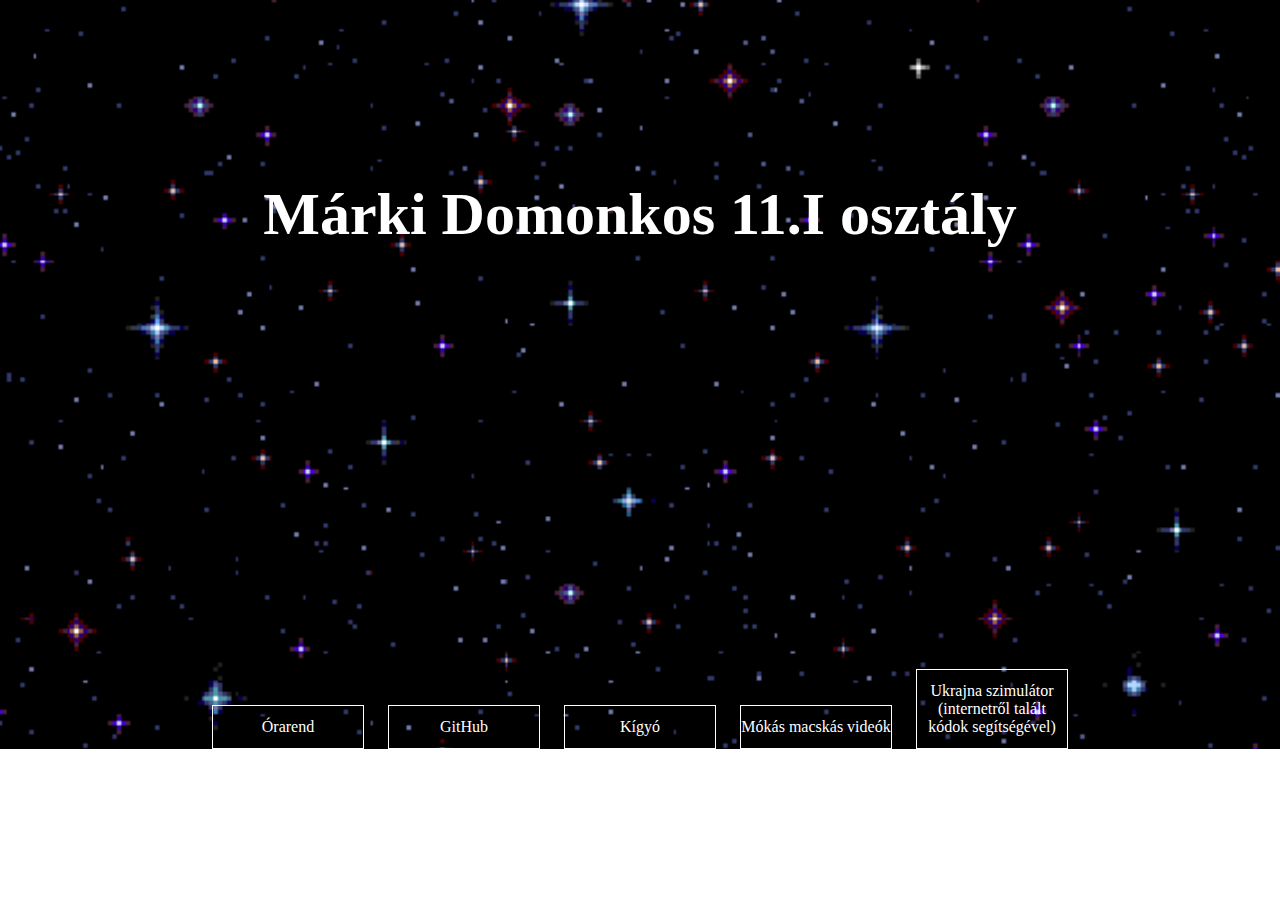
<file: index.html>
<html>
    <head>
        <title>markidomonkos</title>
        <link rel="stylesheet" href="style.css">
    </head>
    <body>
        <section id="banner">
            <div class="banner-text">
                <h1>Márki Domonkos 11.I osztály</h1>
                <p></p>
                <div>
                    <canvas id="canvas" width="300" height="300"
style="background-color:transparent">
</canvas>

<script>
var canvas = document.getElementById("canvas");
var ctx = canvas.getContext("2d");
var radius = canvas.height / 2;
ctx.translate(radius, radius);
radius = radius * 0.90
setInterval(drawClock, 1000);

function drawClock() {
  drawFace(ctx, radius);
  drawNumbers(ctx, radius);
  drawTime(ctx, radius);
}

function drawFace(ctx, radius) {
  var grad;
  ctx.beginPath();
  ctx.arc(0, 0, radius, 0, 2*Math.PI);
  ctx.fillStyle = 'white';
  ctx.fill();
  grad = ctx.createRadialGradient(0,0,radius*0.95, 0,0,radius*1.05);
  grad.addColorStop(0, '#333');
  grad.addColorStop(0.5, 'white');
  grad.addColorStop(1, '#333');
  ctx.strokeStyle = grad;
  ctx.lineWidth = radius*0.1;
  ctx.stroke();
  ctx.beginPath();
  ctx.arc(0, 0, radius*0.1, 0, 2*Math.PI);
  ctx.fillStyle = '#333';
  ctx.fill();
}

function drawNumbers(ctx, radius) {
  var ang;
  var num;
  ctx.font = radius*0.15 + "px arial";
  ctx.textBaseline="middle";
  ctx.textAlign="center";
  for(num = 1; num < 13; num++){
    ang = num * Math.PI / 6;
    ctx.rotate(ang);
    ctx.translate(0, -radius*0.85);
    ctx.rotate(-ang);
    ctx.fillText(num.toString(), 0, 0);
    ctx.rotate(ang);
    ctx.translate(0, radius*0.85);
    ctx.rotate(-ang);
  }
}

function drawTime(ctx, radius){
    var now = new Date();
    var hour = now.getHours();
    var minute = now.getMinutes();
    var second = now.getSeconds();
    //hour
    hour=hour%12;
    hour=(hour*Math.PI/6)+
    (minute*Math.PI/(6*60))+
    (second*Math.PI/(360*60));
    drawHand(ctx, hour, radius*0.5, radius*0.07);
    //minute
    minute=(minute*Math.PI/30)+(second*Math.PI/(30*60));
    drawHand(ctx, minute, radius*0.8, radius*0.07);
    // second
    second=(second*Math.PI/30);
    drawHand(ctx, second, radius*0.9, radius*0.02);
}

function drawHand(ctx, pos, length, width) {
    ctx.beginPath();
    ctx.lineWidth = width;
    ctx.lineCap = "round";
    ctx.moveTo(0,0);
    ctx.rotate(pos);
    ctx.lineTo(0, -length);
    ctx.stroke();
    ctx.rotate(-pos);
}
</script>


                </div>
                <div class="banner-btn">
                    <a href="ora.html"><span></span>Órarend</a>
                    <a href="https://github.com/markidomonkos"><span></span>GitHub</a>
                    <a href="/weblap/kigyo/index.html"><span></span>Kígyó</a>
                    <a href="videok.html"><span></span>Mókás macskás videók</a>
                    <a href="vicces.html"><span></span>Ukrajna szimulátor <br>(internetről talált kódok segítségével)</a>
                </div>
            </div>
        </section>
    </body>
</html>
</file>
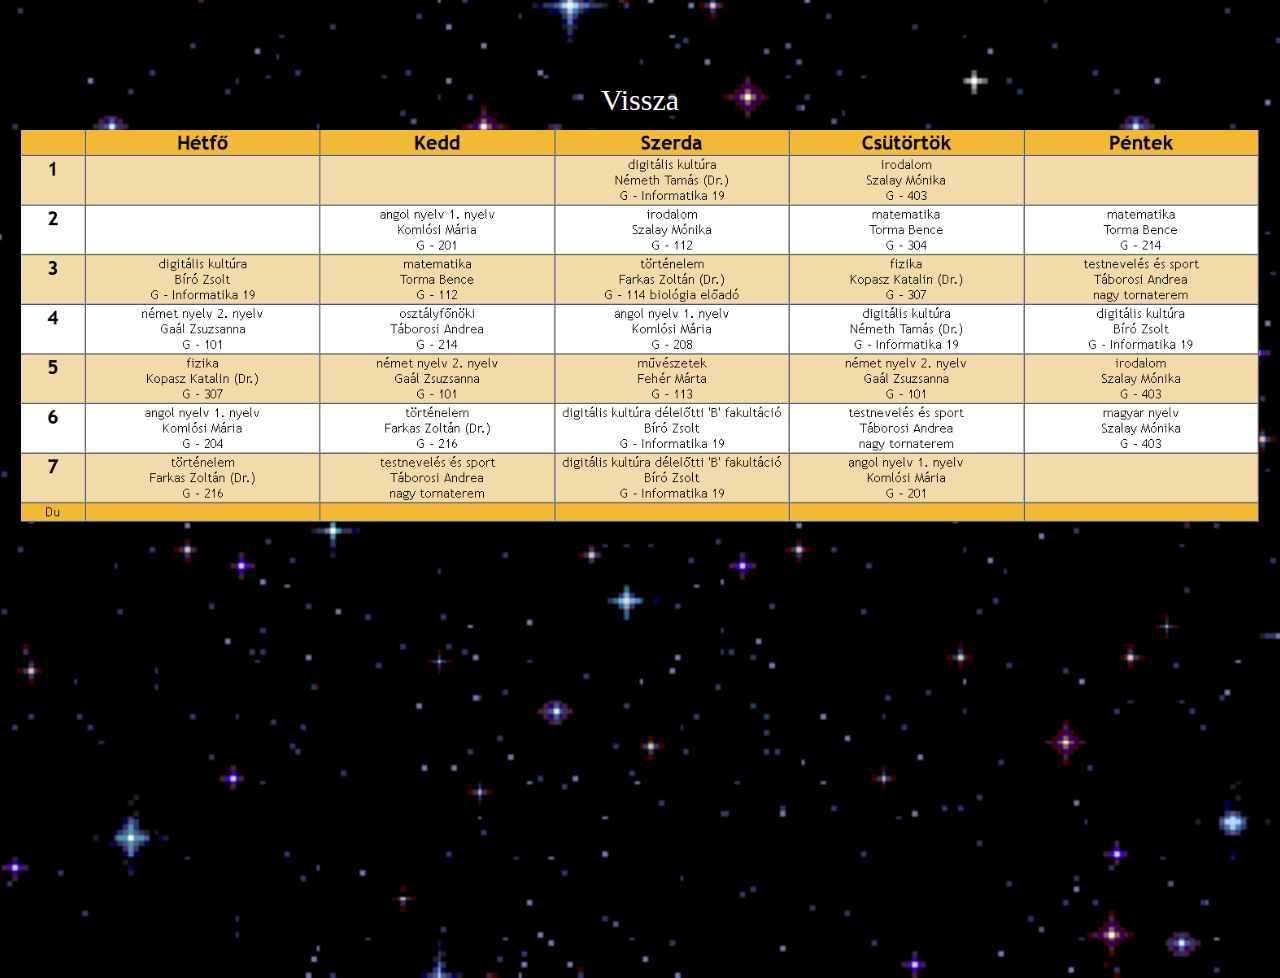
<file: ora.html>
<!DOCTYPE html>
<html>
	<head>
        <title>Órarend</title>
		<link rel="stylesheet" href="stilus.css">
    </head>
	<body>
		<style>
			body{
				background: url(ht.gif);
    			background-size: cover;
    			background-position: center;
    			height: 100vh;
				font-size: 30px;
				font-family: verdana;
    		
			}
			h1{
				margin:auto;
				size: 100ch;
			}
		</style>
		

		<section id="banner">
			<div class="banner-btn">
				<a href="index.html"><span></span>Vissza</a>
			</div>
			<h1>
				<img src="orarend.png" alt="Órarend" class="center">
			</h1>
		</section>
	</body>
</html>
</file>
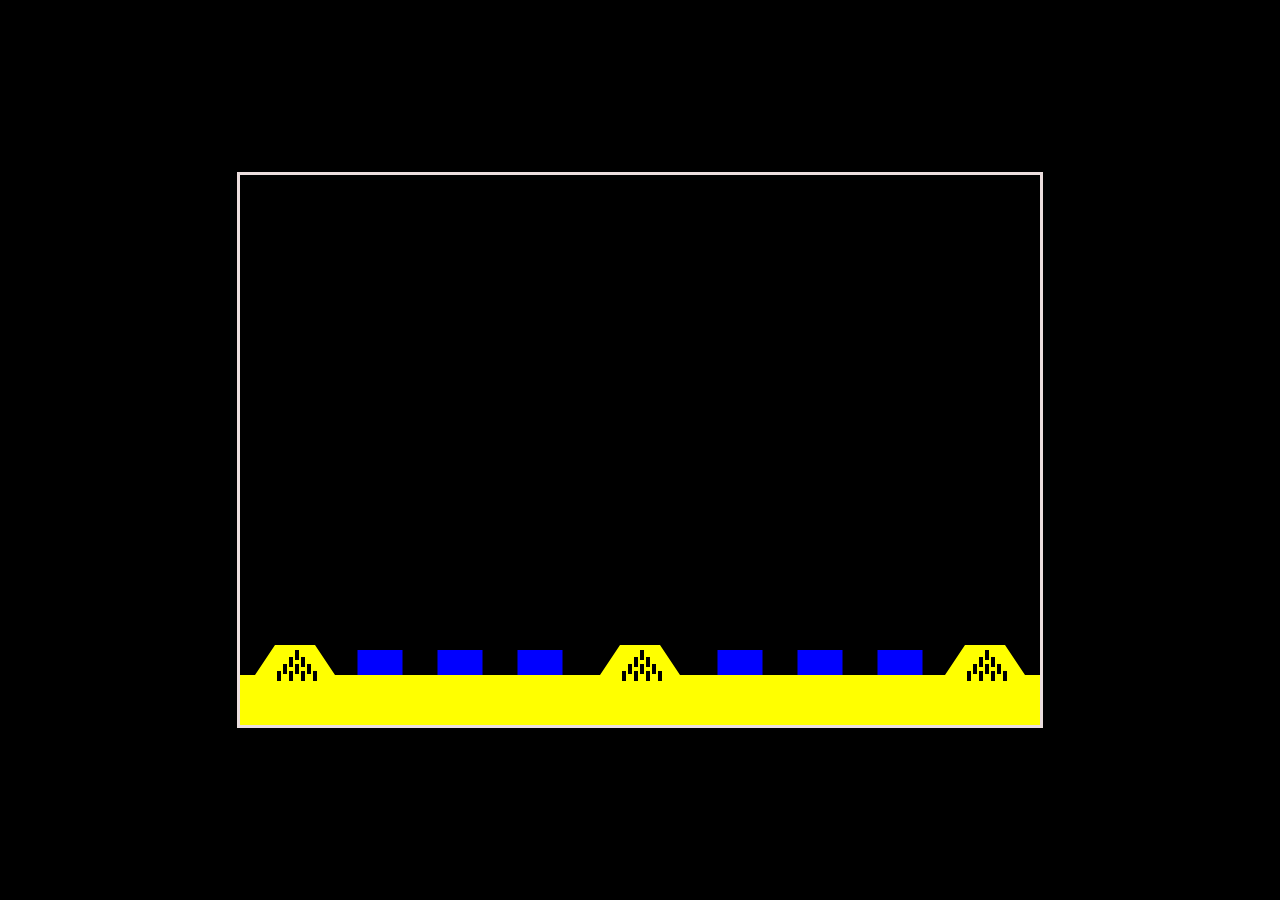
<file: vicces.html>
<!DOCTYPE html>
<html>
<head>
  <title>Védd meg Ukranjnát</title>
  <meta charset="UTF-8">
  <style>
  html, body {
    height: 100%;
    margin: 0;
  }

  body {
    background: black;
    display: flex;
    align-items: center;
    justify-content: center;
  }

  canvas {
    cursor: crosshair;
    border: 3px solid rgb(235, 222, 222);
  }
  </style>
</head>
<body>
<canvas width="800" height="550" id="game"></canvas>
<script>
const canvas = document.getElementById('game');
const context = canvas.getContext('2d');
const groundY = 500;  
const cityWidth = 45;  
const cityHeight = 25;  
const cityY = groundY - cityHeight;  
const siloY = groundY - 30;  
const missileSize = 4;  

const missileSpeed = 1; 
const counterMissileSpeed = 15;  


let missiles = [];
let counterMissiles = [];


let explosions = [];

const levels = [ [4, 4] ];
let currLevel = 0;
let currInterval = 0;


let cities = [
  { x: 140, y: cityY, alive: true },
  { x: 220, y: cityY, alive: true },
  { x: 300, y: cityY, alive: true },
  { x: 500, y: cityY, alive: true },
  { x: 580, y: cityY, alive: true },
  { x: 660, y: cityY, alive: true }
];


const siloPos = [ 55, canvas.width / 2, 745 ];


let silos = [
  { x: siloPos[0], y: siloY, missiles: 10, alive: true },
  { x: siloPos[1], y: siloY, missiles: 10, alive: true },
  { x: siloPos[2], y: siloY, missiles: 10, alive: true }
];


const missileSpawns = cities
  .concat(silos)
  .concat([{ x: 0, y: 0 }, { x: canvas.width, y: 0 }])
  .map(pos => ({ x: pos.x, y: 0 }));


function randInt(min, max) {
  return Math.floor(Math.random() * (max - min + 1)) + min;
}

function angleBetweenPoints(source, target) {


  return Math.atan2(target.y - source.y, target.x - source.x) + Math.PI / 2;
}


function distance(source, target) {
  return Math.hypot(source.x - target.x, source.y - target.y);
}

function spawnMissile() {
  const targets = cities.concat(silos);

  const randSpawn = randInt(0, missileSpawns.length - 1);
  const randTarget = randInt(0, targets.length - 1);
  const start = missileSpawns[randSpawn];
  const target = targets[randTarget];
  const angle = angleBetweenPoints(start, target);

  missiles.push({
    start,
    target,
    pos: { x: start.x, y: start.y },
    alive: true, 

    dx: missileSpeed * Math.sin(angle),
    dy: missileSpeed * -Math.cos(angle)
  });
}
let lastTime = -2000;
function loop(time) {
  requestAnimationFrame(loop);
  context.clearRect(0,0,canvas.width,canvas.height);


  if (time - lastTime > 3000 && currInterval < levels[currLevel].length) {
    for (let i = 0; i < levels[currLevel][currInterval]; i++) {
      spawnMissile();
    }

    currInterval++;
    lastTime = time;
  }


  context.fillStyle = 'blue';
  cities.forEach(city => {

    
    context.fillRect(city.x - cityWidth / 2, city.y, cityWidth, cityHeight);
  });

 
  context.fillStyle = 'yellow';
  context.beginPath();
  context.moveTo(0, canvas.height);
  context.lineTo(0, groundY);


  siloPos.forEach(x => {
    context.lineTo(x - 40, groundY);
    context.lineTo(x - 20, siloY);
    context.lineTo(x + 20, siloY);
    context.lineTo(x + 40, groundY);
  });

  context.lineTo(canvas.width, groundY);
  context.lineTo(canvas.width, canvas.height);
  context.fill();


  context.fillStyle = 'black';
  silos.forEach(silo => {


    let missilesPerRow = 1;
    let count = 0;
    let x = silo.x;
    let y = silo.y + 5;

    for (let i = 0; i < silo.missiles; i++) {
      context.fillRect(x, y, 4, 10);
      x += 12;

      if (++count === missilesPerRow) {
        x = silo.x - 6 * count;
        missilesPerRow++;
        y += 7;
        count = 0;
      }
    }
  });


  context.strokeStyle = 'red';
  context.lineWidth = 2;


  context.fillStyle = 'white';
  if (Math.round(time / 2) % 2 === 0) {
    context.fillStyle = 'black';
  }

  missiles.forEach(missile => {
    missile.pos.x += missile.dx;
    missile.pos.y += missile.dy;


    explosions.forEach(explosion => {
      const dist = distance(explosion, missile.pos);
      if (dist < missileSize + explosion.size) {
        missile.alive = false;
      }
    });


    const dist = distance(missile.pos, missile.target);
    if (dist < missileSpeed) {
      missile.alive = false;
      missile.target.alive = false;
    }

    if (missile.alive) {
      context.beginPath();
      context.moveTo(missile.start.x, missile.start.y);
      context.lineTo(missile.pos.x, missile.pos.y);
      context.stroke();


      context.fillRect(missile.pos.x - missileSize / 2, missile.pos.y - missileSize / 2, missileSize, missileSize);
    }

    else {
      explosions.push({
        x: missile.pos.x,
        y: missile.pos.y,
        size: 2,
        dir: 1,
        alive: true
      });
    }
  });


  context.strokeStyle = 'blue';
  context.fillStyle = 'white';
  counterMissiles.forEach(missile => {
    missile.pos.x += missile.dx;
    missile.pos.y += missile.dy;


    const dist = distance(missile.pos, missile.target);
    if (dist < counterMissileSpeed) {
      missile.alive = false;
      explosions.push({
        x: missile.pos.x,
        y: missile.pos.y,
        size: 2,
        dir: 1,
        alive: true
      });
    }
    else {
      context.beginPath();
      context.moveTo(missile.start.x, missile.start.y);
      context.lineTo(missile.pos.x, missile.pos.y);
      context.stroke();

      context.fillRect(missile.pos.x - 2, missile.pos.y - 2, 4, 4);
    }
  });


  explosions.forEach(explosion => {
    explosion.size += 0.35 * explosion.dir;


    if (explosion.size > 30) {
      explosion.dir = -1;
    }


    if (explosion.size <= 0) {
      explosion.alive = false;
    }
    else {
      context.fillStyle = 'white';
      if (Math.round(time / 3) % 2 === 0) {
        context.fillStyle = 'blue';
      }

      context.beginPath();
      context.arc(explosion.x, explosion.y, explosion.size, 0, 2 * Math.PI);
      context.fill();
    }
  });


  missiles = missiles.filter(missile => missile.alive);
  counterMissiles = counterMissiles.filter(missile => missile.alive);
  explosions = explosions.filter(explosion => explosion.alive);
  cities = cities.filter(city => city.alive);
  silos = silos.filter(silo => silo.alive);
}


canvas.addEventListener('click', e => {

  const x = e.clientX - e.target.offsetLeft;
  const y = e.clientY - e.target.offsetTop;


  let launchSilo = null;
  let siloDistance = Infinity;  
  silos.forEach(silo => {
    const dist = distance({ x, y }, silo);
    if (dist < siloDistance && silo.missiles) {
      siloDistance = dist;
      launchSilo = silo;
    }
  });

  if (launchSilo) {
    const start = { x: launchSilo.x, y: launchSilo.y };
    const target = { x, y };
    const angle = angleBetweenPoints(start, target);
    launchSilo.missiles--;
    counterMissiles.push({
      start,
      target,
      pos: { x: launchSilo.x, y: launchSilo. y},
      dx: counterMissileSpeed * Math.sin(angle),
      dy: counterMissileSpeed * -Math.cos(angle),
      alive: true
    });
  }
});

requestAnimationFrame(loop);
</script>
</body>
</html>
</file>
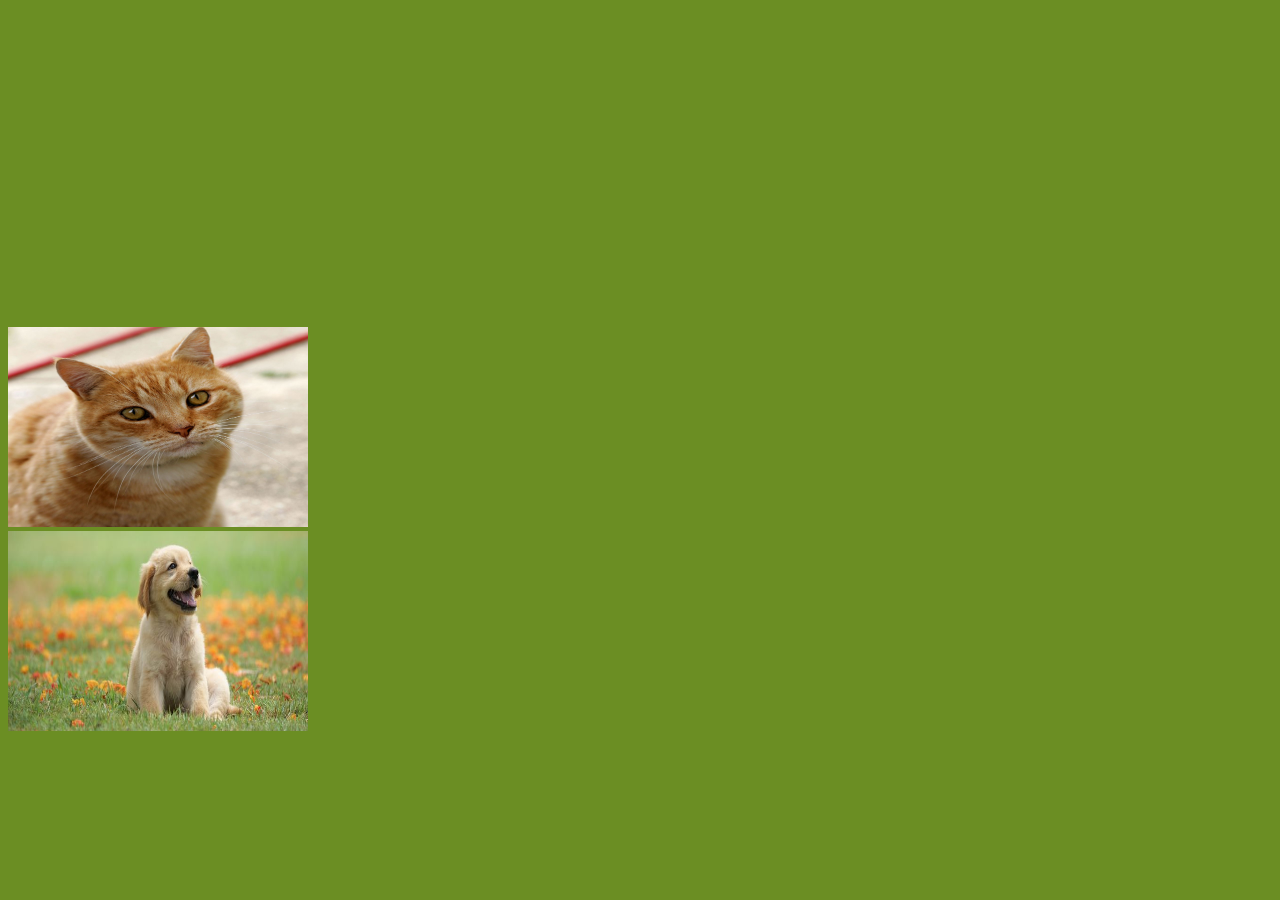
<file: videok.html>
<!DOCTYPE html>
<html lang="en">
<head>
    <meta charset="UTF-8">
    <meta http-equiv="X-UA-Compatible" content="IE=edge">
    <meta name="viewport" content="width=device-width, initial-scale=1.0">
    <title>Document</title>
</head>
<body style="background-color:olivedrab;">
    <iframe width="560" height="315" src="https://www.youtube.com/embed/-DD8PcdE_d0?controls=0" title="YouTube video player" frameborder="0" allow="accelerometer; autoplay; clipboard-write; encrypted-media; gyroscope; picture-in-picture" allowfullscreen></iframe>
    <div class="img-comp-container">
        <div class="img-comp-img">
          <img src="cat.jpg" width="300" height="200">
        </div>
        <div class="img-comp-img img-comp-overlay">
          <img src="dog.jpg" width="300" height="200">
        </div>
      </div>
    
</body>
</html>
</file>
<file: style.css>
*{
    margin: 0;
    padding: 0;  
}
#banner{
    background: url(ht.gif);
    background-size: cover;
    background-position: contain;
}
.banner-text{
    text-align: center;
    color: #fff;
    padding-top: 180px;
}
.banner-text h1{
    font-size: 60px;
    font-family: Verdana;
}
.banner-text p{
    font-size: 25px;
    font-family: Verdana;
    margin-top: 50px;
}
.banner-btn{
    margin: 70px auto 0;
}
.banner-btn a{
    width: 150px;
    text-decoration: none;
    display: inline-block;
    margin: 0 10px;
    padding: 12px 0;
    color: #fff;
    border: .5px solid #fff;
    position: relative;
    z-index: 1;
    transition: color 0.5s;
    font-family: Verdana;
}
.banner-btn a span{
    width:  0%;
    height: 100%;
    position: absolute;
    top: 0;
    left: 0;
    background: #fff;
    z-index: -1;
    transition: 0.5s;

}
.banner-btn a:hover span{
    width: 100%;
}
.banner-btn a:hover{
    color: black;
}
</file>
<file: stilus.css>
.banner-btn{
  margin: 70px auto 0;
  text-align: center;
}
.banner-btn a{
  width: 150px;
  text-decoration: none;
  display: inline-block;
  margin: 0 10px;
  padding: 12px 0;
  color: #fff;
  border: .5px solid black;
  position: relative;
  z-index: 1;
  transition: color 0.5s;
  font-family: Verdana;
}
.banner-btn a span{
  width:  0%;
  height: 100%;
  position: absolute;
  top: 0;
  left: 0;
  background: #f49a1e;
  z-index: -1;
  transition: 0.5s;

}
.banner-btn a:hover span{
  width: 100%;
}
.banner-btn a:hover{
  color: #fff;
}

.center {
    display: block;
    margin-left: auto;
    margin-right: auto;
    width: 98%;
}
</file>
